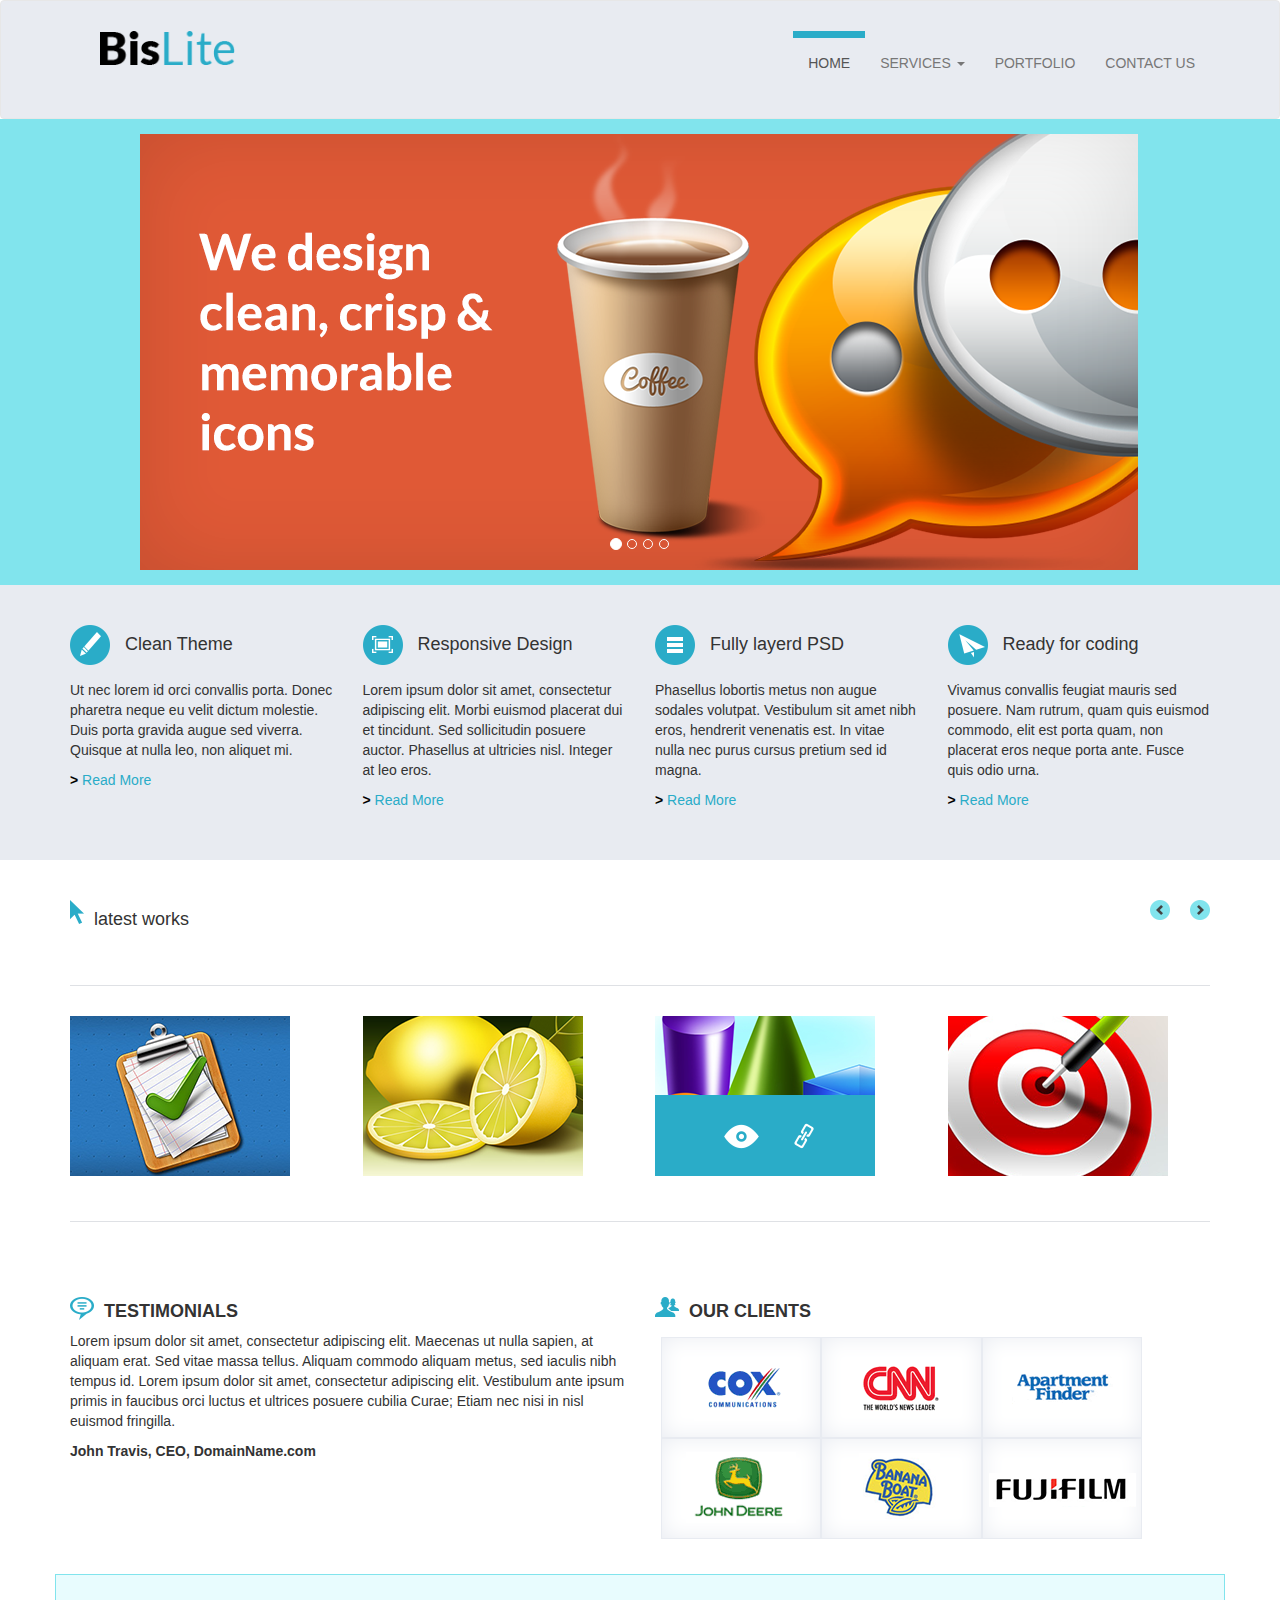
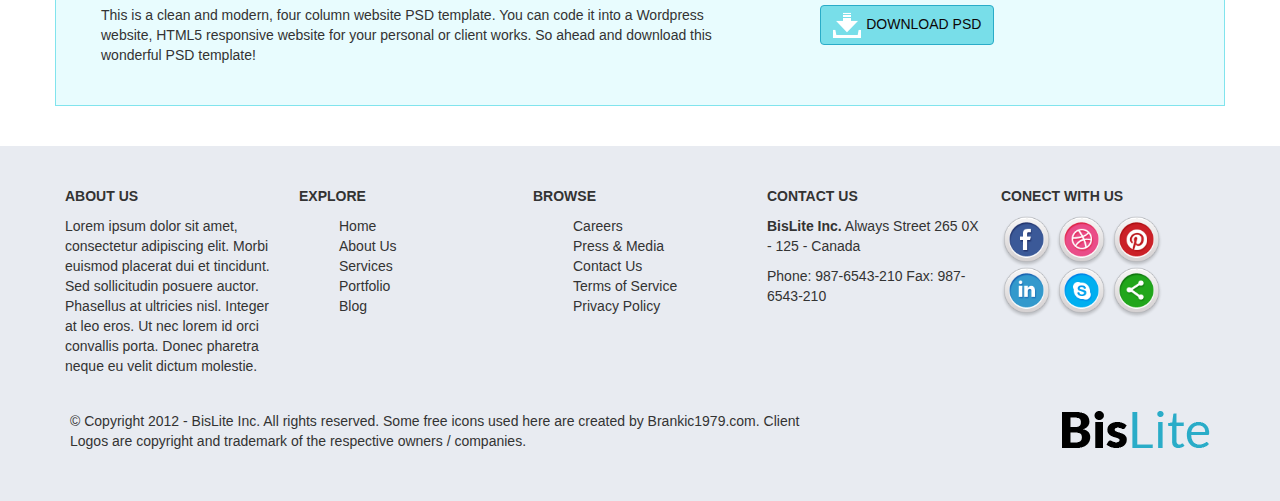
<file: site/index.html>
<!DOCTYPE html>
<html lang="en">

<head>

    <meta charset="utf-8">
    <meta http-equiv="X-UA-Compatible" content="IE=edge">
    <meta name="viewport" content="width=device-width, initial-scale=1">
    <meta name="description" content="">
    <meta name="author" content="">

    <title>Business Web Site</title>

    <!-- Bootstrap Core CSS -->
    <link href="resources/css/bootstrap.min.css" rel="stylesheet">

    <!-- Custom CSS -->
    <link href="resources/css/custom.css?4" rel="stylesheet">
    <link href="resources/font-awesome/css/font-awesome.css" rel="stylesheet">


    <!-- HTML5 Shim and Respond.js IE8 support of HTML5 elements and media queries -->
    <!-- WARNING: Respond.js doesn't work if you view the page via file:// -->
    <!--[if lt IE 9]>
        <script src="https://oss.maxcdn.com/libs/html5shiv/3.7.0/html5shiv.js"></script>
        <script src="https://oss.maxcdn.com/libs/respond.js/1.4.2/respond.min.js"></script>
    <![endif]-->

</head>

<body>

    <!-- Navigation -->
    <nav class="navbar navbar-default navbar-site">
        <div class="container">
            <!-- Brand and toggle get grouped for better mobile display -->
            <div class="navbar-header">
                <img class="logo img-responsive visible-xs" src="img/BizLite-logo.png" alt="Logo Business Web Site">
                <button type="button" class="navbar-toggle collapsed" data-toggle="collapse" data-target="#bs-example-navbar-collapse-1" aria-expanded="false">
                    <span class="sr-only">Toggle navigation</span>
                    <span class="icon-bar"></span>
                    <span class="icon-bar"></span>
                    <span class="icon-bar"></span>
                </button>
            </div>

            <!-- Collect the nav links, forms, and other content for toggling -->
            <div class="collapse navbar-collapse" id="bs-example-navbar-collapse-1">

                <ul class="nav navbar-nav navbar-nav-site">

                    <div class="col-lg-6 col-md-6 col-xs-12">
                        <img class="logo img-responsive hidden-xs" src="img/BizLite-logo.png" alt="Logo Business Web Site">
                    </div>

                </ul>

                <ul class="nav navbar-nav navbar-nav-site navbar-right">
                    <li class="active"><a href="index.html">HOME <span class="sr-only">(current)</span></a></li>
                    <li class="dropdown">
                        <a href="#" class="dropdown-toggle" data-toggle="dropdown" role="button" aria-haspopup="true" aria-expanded="false">SERVICES <span class="caret"></span>
                        </a>
                        <ul class="dropdown-menu">
                            <li><a href="#">Web Design</a></li>
                            <li><a href="#">Wordpress Design</a></li>
                            <li><a href="#">Mobile App Devplopment</a></li>
                            <li role="separator" class="divider"></li>
                            <li><a href="#">Internet Marketing</a></li>
                            <li><a href="#">Social Media Management</a></li>
                        </ul>
                    </li>
                    <li><a href="pages/portfolio.html">PORTFOLIO</a></li>
                    <li><a href="pages/contact.html">CONTACT US</a></li>
                </ul>

            </div><!-- /.navbar-collapse -->
        </div><!-- /.container -->
    </nav>

     <header class="header-site">

        <div class="container">

            <div class="row">

                <div id="myCarousel" class="carousel slide" data-ride="carousel">
                    <!-- Indicators -->
                    <ol class="carousel-indicators">
                        <li data-target="#myCarousel" data-slide-to="0" class="active"></li>
                         <li data-target="#myCarousel" data-slide-to="1"></li>
                        <li data-target="#myCarousel" data-slide-to="2"></li>
                        <li data-target="#myCarousel" data-slide-to="3"></li>
                    </ol>

                    <!-- Wrapper for slides -->
                    <div class="carousel-inner" role="listbox">
                        <div class="item active">
                            <img class="img-banner" src="img/banner-rotativo.png" alt="Banner Rotativo">
                        </div>

                        <div class="item">
                            <img class="img-banner" src="img/banner-rotativo.png" alt="Chania">
                        </div>

                        <div class="item">
                            <img class="img-banner" src="img/banner-rotativo.png" alt="Flower">
                        </div>

                        <div class="item">
                            <img class="img-banner" src="img/banner-rotativo.png" alt="Flower">
                        </div>
                    </div>

                </div>


            </div>

        </div>

    </header>

    <section class="sect-services">

        <div class="container">

            <div class="row">

                <div class="col-lg-3 col-md-3 col-xs-12">

                    <div class="box-01-service-home">
                        <img class="img-services-home" src="img/icon-service-01.png" alt="Imagem Services">
                        <h4 class="title-service-home">Clean Theme</h4>
                    </div>

                    <p>Ut nec lorem id orci convallis porta. Donec pharetra neque eu velit dictum molestie. Duis porta gravida augue sed viverra. Quisque at nulla leo, non aliquet mi.</p>

                    <a href="#">
                        <p class="link-more-home"><strong class="seta-services-home">> </strong>Read More</p>
                    </a>

                </div>

                <div class="col-lg-3 col-md-3 col-xs-12">

                    <div class="box-01-service-home">
                        <img class="img-services-home" src="img/icon-service-02.png" alt="Imagem Services">
                        <h4 class="title-service-home">Responsive Design</h4>
                    </div>

                    <p>Lorem ipsum dolor sit amet, consectetur adipiscing elit. Morbi euismod placerat dui et tincidunt. Sed sollicitudin posuere auctor. Phasellus at ultricies nisl. Integer at leo eros.</p>

                    <a href="#">
                        <p class="link-more-home"><strong class="seta-services-home">> </strong>Read More</p>
                    </a>

                </div>

                <div class="col-lg-3 col-md-3 col-xs-12">

                    <div class="box-01-service-home">
                        <img class="img-services-home" src="img/icon-service-03.png" alt="Imagem Services">
                        <h4 class="title-service-home">Fully layerd PSD</h4>
                    </div>

                    <p>Phasellus lobortis metus non augue sodales volutpat. Vestibulum sit amet nibh eros, hendrerit venenatis est. In vitae nulla nec purus cursus pretium sed id magna. </p>

                    <a href="#">
                        <p class="link-more-home"><strong class="seta-services-home">> </strong>Read More</p>
                    </a>

                </div>

                <div class="col-lg-3 col-md-3 col-xs-12">

                    <div class="box-01-service-home">
                        <img class="img-services-home" src="img/icon-service-04.png" alt="Imagem Services">
                        <h4 class="title-service-home">Ready for coding</h4>
                    </div>

                    <p>Vivamus convallis feugiat mauris sed posuere. Nam rutrum, quam quis euismod commodo, elit est porta quam, non placerat eros neque porta ante. Fusce quis odio urna.</p>

                    <a href="#">
                        <p class="link-more-home"><strong class="seta-services-home">> </strong>Read More</p>
                    </a>

                </div>


            </div>

        </div>

    </section>

    <section class="sect-latest-work">
        <div class="container">

            <div class="row">

                <div class="col-lg-6 col-md-6 col-xs-12">
                    <img class="seta-01-home" src="img/seta.png" alt="Seta latest works">
                    <h4>latest works</h4>
                </div>

                <div class="col-lg-6 col-md-6 col-xs-12">
                    <a href="#">
                        <img class="pull-right" src="img/seta-right.png" alt="Seta latest works">
                    </a>
                    <a href="#">
                        <img class="pull-right seta-left" src="img/seta-left.png" alt="Seta latest works">
                    </a>
                </div>

                <div class="col-lg-12 col-md-12 col-xs-12">
                    <div class="linha-01-site"></div>
                </div>

                <div class="col-lg-3 col-md-3 col-xs-12">
                    <img src="img/img-latest-works-04.png" alt="latest works">
                </div>

                <div class="col-lg-3 col-md-3 col-xs-12">
                    <img src="img/img-latest-works-03.png" alt="latest works">
                </div>

                <div class="col-lg-3 col-md-3 col-xs-12">
                    <img src="img/img-latest-works-02.png" alt="latest works">
                </div>

                <div class="col-lg-3 col-md-3 col-xs-12">
                    <img src="img/img-latest-works-01.png" alt="latest works">
                </div>

                <div class="col-lg-12 col-md-12 col-xs-12">
                    <div class="linha-01-site"></div>
                </div>

                <div class="col-lg-6 col-md-6 col-xs-12 box-2-sect-latest-work">

                    <img class="img-box-2-box-2-sect-latest-work" src="img/comments.png" alt="comments">
                    <h4><strong>TESTIMONIALS</strong></h4>

                    <p>Lorem ipsum dolor sit amet, consectetur adipiscing elit. Maecenas ut nulla sapien, at aliquam erat. Sed vitae massa tellus. Aliquam commodo aliquam metus, sed iaculis nibh tempus id. Lorem ipsum dolor sit amet, consectetur adipiscing elit. Vestibulum ante ipsum primis in faucibus orci luctus et ultrices posuere cubilia Curae; Etiam nec nisi in nisl euismod fringilla.</p>

                    <p><strong>John Travis, CEO, DomainName.com</strong></p>

                </div>

                <div class="col-lg-6 col-md-6 col-xs-12 box-2-sect-latest-work">

                    <img class="img-box-2-box-2-sect-latest-work" src="img/clients.png" alt="clients">
                    <h4><strong>OUR CLIENTS</strong></h4>

                    <img class="img-home-our-clients" src="img/logo1.png" alt="our clients">
                    <img class="img-home-our-clients" src="img/logo2.png" alt="our clients">
                    <img class="img-home-our-clients" src="img/logo3.png" alt="our clients">
                    <img class="img-home-our-clients" src="img/logo4.png" alt="our clients">
                    <img class="img-home-our-clients" src="img/logo5.png" alt="our clients">
                    <img class="img-home-our-clients" src="img/logo6.png" alt="our clients">


                </div>

                <div class="col-lg-12 col-md-12 col-xs-12 box-3-sect-latest-work">

                    <div class="col-lg-7 col-md-7 col-xs-12">

                        <p>This is a clean and modern, four column website PSD template. You can code it into a Wordpress website, HTML5 responsive website for your personal or client works. So ahead and download this wonderful PSD template! </p>


                    </div>

                    <div class="col-lg-3 col-md-3 col-xs-12">
                        <button class="btn btn-default btn-sect-latest-work pull-right"><img src="img/download.png" alt="download button"> DOWNLOAD PSD</button>
                    </div>

                </div>

            </div>

        </div>
    </section>

    <footer class="footer-site">

        <div class="container">

            <div class="row">

                <div class="col-lg-15 col-md-15 col-xs-12">

                    <p><strong>ABOUT US</strong></p>

                    <p>Lorem ipsum dolor sit amet, consectetur adipiscing elit. Morbi euismod placerat dui et tincidunt. Sed sollicitudin posuere auctor. Phasellus at ultricies nisl. Integer at leo eros. Ut nec lorem id orci convallis porta. Donec pharetra neque eu velit dictum molestie. </p>

                </div>

                <div class="col-lg-15 col-md-15 col-xs-12">

                    <p><strong>EXPLORE</strong></p>

                    <ul class="footer-list-menu">
                        <li>
                            <a class="link-menu-footer" href="#">
                                Home
                            </a>
                        </li>
                        <li>
                            <a class="link-menu-footer" href="#">
                                About Us
                            </a>
                        </li>
                        <li>
                            <a class="link-menu-footer" href="#">
                                Services
                            </a>
                        </li>
                        <li>
                            <a class="link-menu-footer" href="#">
                                Portfolio
                            </a>
                        </li>
                        <li>
                            <a class="link-menu-footer" href="#">
                                Blog
                            </a>
                        </li>
                    </ul>



                </div>

                <div class="col-lg-15 col-md-15 col-xs-12">

                    <p><strong>BROWSE</strong></p>

                    <ul class="footer-list-menu">
                        <li>
                            <a class="link-menu-footer" href="#">
                                Careers
                            </a>
                        </li>
                        <li>
                            <a class="link-menu-footer" href="#">
                                Press & Media
                            </a>
                        </li>
                        <li>
                            <a class="link-menu-footer" href="#">
                                Contact Us
                            </a>
                        </li>
                        <li>
                            <a class="link-menu-footer" href="#">
                                Terms of Service
                            </a>
                        </li>
                        <li>
                            <a class="link-menu-footer" href="#">
                                Privacy Policy
                            </a>
                        </li>
                    </ul>



                </div>

                <div class="col-lg-15 col-md-15 col-xs-12">

                    <p><strong>CONTACT US</strong></p>

                    <p><strong>BisLite Inc.</strong>
                    Always Street 265
                    0X - 125 - Canada</p>

                    <p>Phone: 987-6543-210
                    Fax: 987-6543-210</p>


                </div>

                <div class="col-lg-15 col-md-15 col-xs-12">

                    <p><strong>CONECT WITH US</strong></p>

                    <a href="#">
                        <img class="img-footer-connect" src="img/facebook.png" alt="CONECT WITH US">
                    </a>
                    <a href="#">
                        <img class="img-footer-connect" src="img/dribbble.png" alt="CONECT WITH US">
                    </a>
                    <a href="#">
                        <img class="img-footer-connect" src="img/pinterest.png" alt="CONECT WITH US">
                    </a>
                    <a href="#">
                        <img class="img-footer-connect" src="img/linkedin.png" alt="CONECT WITH US">
                    </a>
                    <a href="#">
                        <img class="img-footer-connect" src="img/skype.png" alt="CONECT WITH US">
                    </a>
                    <a href="#">
                        <img class="img-footer-connect" src="img/share.png" alt="CONECT WITH US">
                    </a>

                </div>

            </div>

        </div>

        <div class="container box-copy-footer">

            <div class="row">

                <div class="col-lg-8 col-md-8 col-xs-12">
                    <p>© Copyright 2012 - BisLite Inc. All rights reserved. Some free icons used here are created by Brankic1979.com. Client Logos are copyright and trademark of the respective owners / companies. </p>
                </div>

                <div class="col-lg-4 col-md-4 col-xs-12">
                    <img class="pull-right" src="img/BizLite-logo.png" alt="Logo">
                </div>

            </div>

        </div>

    </footer>

    <!-- jQuery -->
    <script src="resources/js/jquery.js"></script>

    <!-- Bootstrap Core JavaScript -->
    <script src="resources/js/bootstrap.min.js"></script>

</body>
</html>
</file>
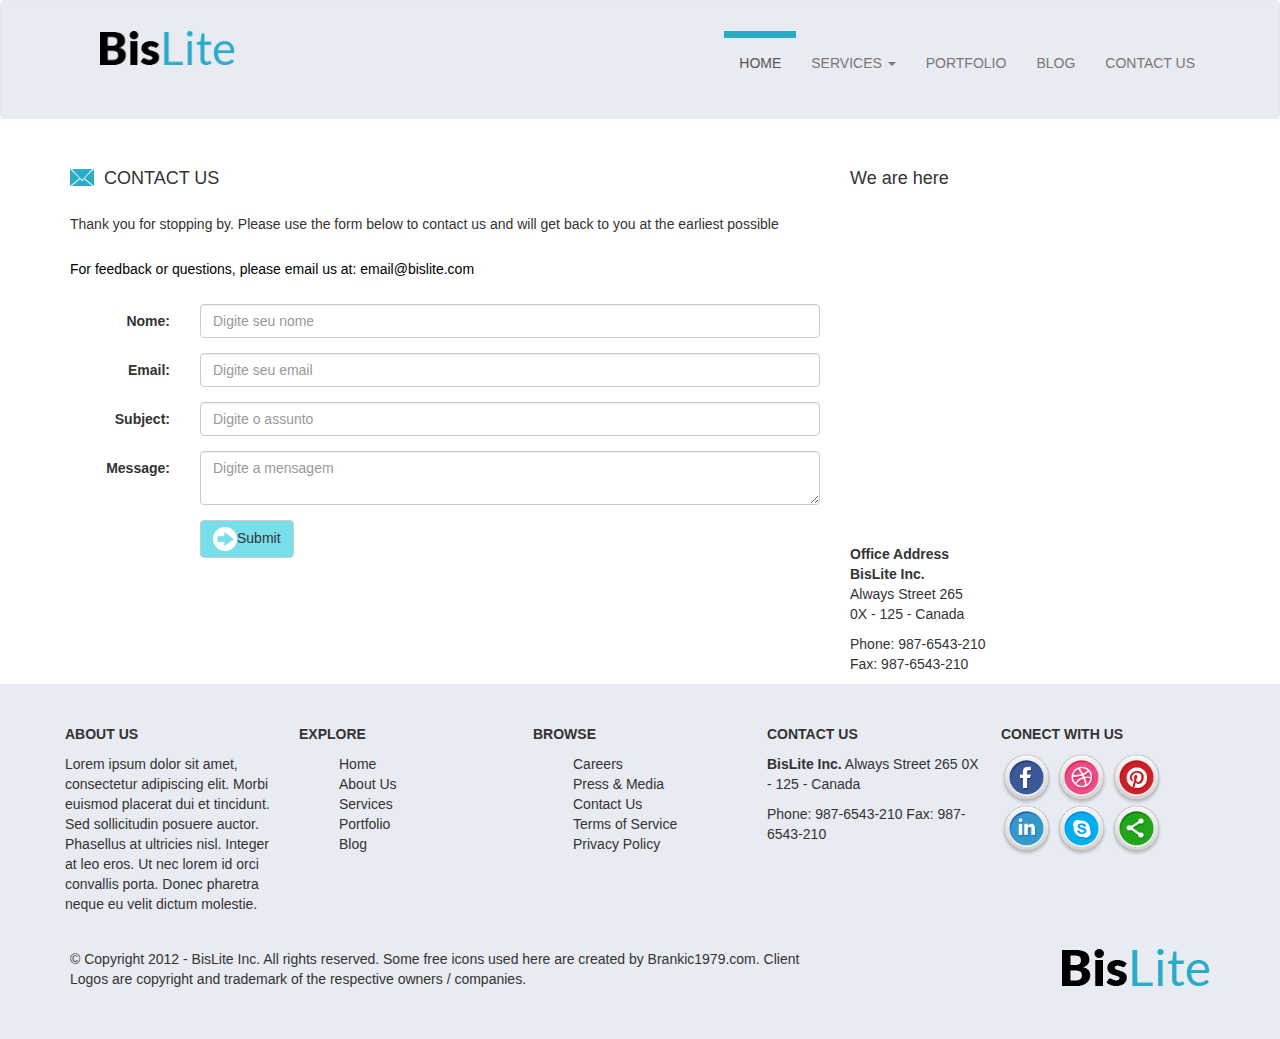
<file: site/pages/contact.html>
<!DOCTYPE html>
<html lang="en">

<head>

    <meta charset="utf-8">
    <meta http-equiv="X-UA-Compatible" content="IE=edge">
    <meta name="viewport" content="width=device-width, initial-scale=1">
    <meta name="description" content="">
    <meta name="author" content="">

    <title>Business Web Site - Contact</title>

    <!-- Bootstrap Core CSS -->
    <link href="../resources/css/bootstrap.min.css" rel="stylesheet">

    <!-- Custom CSS -->
    <link href="../resources/css/custom.css?4" rel="stylesheet">
    <link href="../resources/font-awesome/css/font-awesome.css" rel="stylesheet">


    <!-- HTML5 Shim and Respond.js IE8 support of HTML5 elements and media queries -->
    <!-- WARNING: Respond.js doesn't work if you view the page via file:// -->
    <!--[if lt IE 9]>
        <script src="https://oss.maxcdn.com/libs/html5shiv/3.7.0/html5shiv.js"></script>
        <script src="https://oss.maxcdn.com/libs/respond.js/1.4.2/respond.min.js"></script>
    <![endif]-->

</head>

<body>

    <!-- Navigation -->
    <nav class="navbar navbar-default navbar-site">
        <div class="container">
            <!-- Brand and toggle get grouped for better mobile display -->
            <div class="navbar-header">
                <img class="logo img-responsive visible-xs" src="../img/BizLite-logo.png" alt="Logo Business Web Site">
                <button type="button" class="navbar-toggle collapsed" data-toggle="collapse" data-target="#bs-example-navbar-collapse-1" aria-expanded="false">
                    <span class="sr-only">Toggle navigation</span>
                    <span class="icon-bar"></span>
                    <span class="icon-bar"></span>
                    <span class="icon-bar"></span>
                </button>
            </div>

            <!-- Collect the nav links, forms, and other content for toggling -->
            <div class="collapse navbar-collapse" id="bs-example-navbar-collapse-1">

                <ul class="nav navbar-nav navbar-nav-site">

                    <div class="col-lg-6 col-md-6 col-xs-12">
                        <img class="logo img-responsive hidden-xs" src="../img/BizLite-logo.png" alt="Logo Business Web Site">
                    </div>

                </ul>

                <ul class="nav navbar-nav navbar-nav-site navbar-right">
                    <li class="active"><a href="../index.html">HOME <span class="sr-only">(current)</span></a></li>
                    <li class="dropdown">
                        <a href="#" class="dropdown-toggle" data-toggle="dropdown" role="button" aria-haspopup="true" aria-expanded="false">SERVICES <span class="caret"></span>
                        </a>
                        <ul class="dropdown-menu">
                            <li><a href="#">Web Design</a></li>
                            <li><a href="#">Wordpress Design</a></li>
                            <li><a href="#">Mobile App Devplopment</a></li>
                            <li role="separator" class="divider"></li>
                            <li><a href="#">Internet Marketing</a></li>
                            <li><a href="#">Social Media Management</a></li>
                        </ul>
                    </li>
                    <li><a href="portfolio.html">PORTFOLIO</a></li>
                    <li><a href="#">BLOG</a></li>
                    <li><a href="contact.html">CONTACT US</a></li>
                </ul>

            </div><!-- /.navbar-collapse -->
        </div><!-- /.container -->
    </nav>

    <section class="sect-contact">

        <div class="container">

            <div class="row">

                <div class="col-lg-8 col-md-8 col-xs-12">

                    <img class="email-contact" src="../img/email.png" alt="">
                    <h4 class="conteudo-contact">CONTACT US</h4>
                    <p class="conteudo-contact">Thank you for stopping by. Please use the form below to contact us and will get back to you at the earliest possible</p>
                    <p class="txt-email-contact conteudo-contact">For feedback or questions, please email us at: email@bislite.com</p>

                    <form class="form-horizontal">
                        <div class="form-group">
                            <label class="control-label col-sm-2">Nome:</label>
                            <div class="col-sm-10">
                                <input type="text" class="form-control" placeholder="Digite seu nome">
                            </div>
                        </div>
                        <div class="form-group">
                            <label class="control-label col-sm-2" for="email">Email:</label>
                            <div class="col-sm-10">
                                <input type="email" class="form-control" placeholder="Digite seu email">
                            </div>
                        </div>
                        <div class="form-group">
                            <label class="control-label col-sm-2">Subject:</label>
                            <div class="col-sm-10">
                                <input type="text" class="form-control" placeholder="Digite o assunto">
                            </div>
                        </div>
                        <div class="form-group">
                            <label class="control-label col-sm-2">Message:</label>
                            <div class="col-sm-10">
                                <textarea type="text" class="form-control" placeholder="Digite a mensagem"></textarea>
                            </div>
                        </div>
                        <div class="form-group">
                            <div class="col-sm-offset-2 col-sm-10">
                                <button type="submit" class="btn btn-default btn-contact"><img src="../img/submit.png" alt="Submit button">Submit</button>
                            </div>
                        </div>
                    </form>

                </div>

                <div class="col-lg-4 col-md-4 col-xs-12">
                    <h4 class="conteudo-contact">We are here</h4>
                    <iframe class="conteudo-contact" src="https://www.google.com/maps/embed?pb=!1m18!1m12!1m3!1d233794.2957998659!2d-46.56293856501321!3d-23.71041299818022!2m3!1f0!2f0!3f0!3m2!1i1024!2i768!4f13.1!3m3!1m2!1s0x94ce4278871d7eef%3A0x9eaaca862adb4ede!2sSanto+Andr%C3%A9%2C+SP!5e0!3m2!1spt-BR!2sbr!4v1482910442197" width="300" height="300" frameborder="0" style="border:0" allowfullscreen></iframe>

                    <p>
                        <strong>Office Address</strong><br />
                        <strong>BisLite Inc.</strong><br />
                        Always Street 265<br />
                        0X - 125 - Canada<br />
                    </p>

                    <p>
                        Phone: 987-6543-210<br />
                        Fax: 987-6543-210<br />
                    </p>
                </div>

            </div>

        </div>

    </section>



    <footer class="footer-site">

        <div class="container">

            <div class="row">

                <div class="col-lg-15 col-md-15 col-xs-12">

                    <p><strong>ABOUT US</strong></p>

                    <p>Lorem ipsum dolor sit amet, consectetur adipiscing elit. Morbi euismod placerat dui et tincidunt. Sed sollicitudin posuere auctor. Phasellus at ultricies nisl. Integer at leo eros. Ut nec lorem id orci convallis porta. Donec pharetra neque eu velit dictum molestie. </p>

                </div>

                <div class="col-lg-15 col-md-15 col-xs-12">

                    <p><strong>EXPLORE</strong></p>

                    <ul class="footer-list-menu">
                        <li>
                            <a class="link-menu-footer" href="#">
                                Home
                            </a>
                        </li>
                        <li>
                            <a class="link-menu-footer" href="#">
                                About Us
                            </a>
                        </li>
                        <li>
                            <a class="link-menu-footer" href="#">
                                Services
                            </a>
                        </li>
                        <li>
                            <a class="link-menu-footer" href="#">
                                Portfolio
                            </a>
                        </li>
                        <li>
                            <a class="link-menu-footer" href="#">
                                Blog
                            </a>
                        </li>
                    </ul>



                </div>

                <div class="col-lg-15 col-md-15 col-xs-12">

                    <p><strong>BROWSE</strong></p>

                    <ul class="footer-list-menu">
                        <li>
                            <a class="link-menu-footer" href="#">
                                Careers
                            </a>
                        </li>
                        <li>
                            <a class="link-menu-footer" href="#">
                                Press & Media
                            </a>
                        </li>
                        <li>
                            <a class="link-menu-footer" href="#">
                                Contact Us
                            </a>
                        </li>
                        <li>
                            <a class="link-menu-footer" href="#">
                                Terms of Service
                            </a>
                        </li>
                        <li>
                            <a class="link-menu-footer" href="#">
                                Privacy Policy
                            </a>
                        </li>
                    </ul>



                </div>

                <div class="col-lg-15 col-md-15 col-xs-12">

                    <p><strong>CONTACT US</strong></p>

                    <p><strong>BisLite Inc.</strong>
                    Always Street 265
                    0X - 125 - Canada</p>

                    <p>Phone: 987-6543-210
                    Fax: 987-6543-210</p>


                </div>

                <div class="col-lg-15 col-md-15 col-xs-12">

                    <p><strong>CONECT WITH US</strong></p>

                    <a href="#">
                        <img class="img-footer-connect" src="../img/facebook.png" alt="CONECT WITH US">
                    </a>
                    <a href="#">
                        <img class="img-footer-connect" src="../img/dribbble.png" alt="CONECT WITH US">
                    </a>
                    <a href="#">
                        <img class="img-footer-connect" src="../img/pinterest.png" alt="CONECT WITH US">
                    </a>
                    <a href="#">
                        <img class="img-footer-connect" src="../img/linkedin.png" alt="CONECT WITH US">
                    </a>
                    <a href="#">
                        <img class="img-footer-connect" src="../img/skype.png" alt="CONECT WITH US">
                    </a>
                    <a href="#">
                        <img class="img-footer-connect" src="../img/share.png" alt="CONECT WITH US">
                    </a>

                </div>

            </div>

        </div>

        <div class="container box-copy-footer">

            <div class="row">

                <div class="col-lg-8 col-md-8 col-xs-12">
                    <p>© Copyright 2012 - BisLite Inc. All rights reserved. Some free icons used here are created by Brankic1979.com. Client Logos are copyright and trademark of the respective owners / companies. </p>
                </div>

                <div class="col-lg-4 col-md-4 col-xs-12">
                    <img class="pull-right" src="../img/BizLite-logo.png" alt="Logo">
                </div>

            </div>

        </div>

    </footer>

    <!-- jQuery -->
    <script src="../resources/js/jquery.js"></script>

    <!-- Bootstrap Core JavaScript -->
    <script src="../resources/js/bootstrap.min.js"></script>

</body>
</html>
</file>
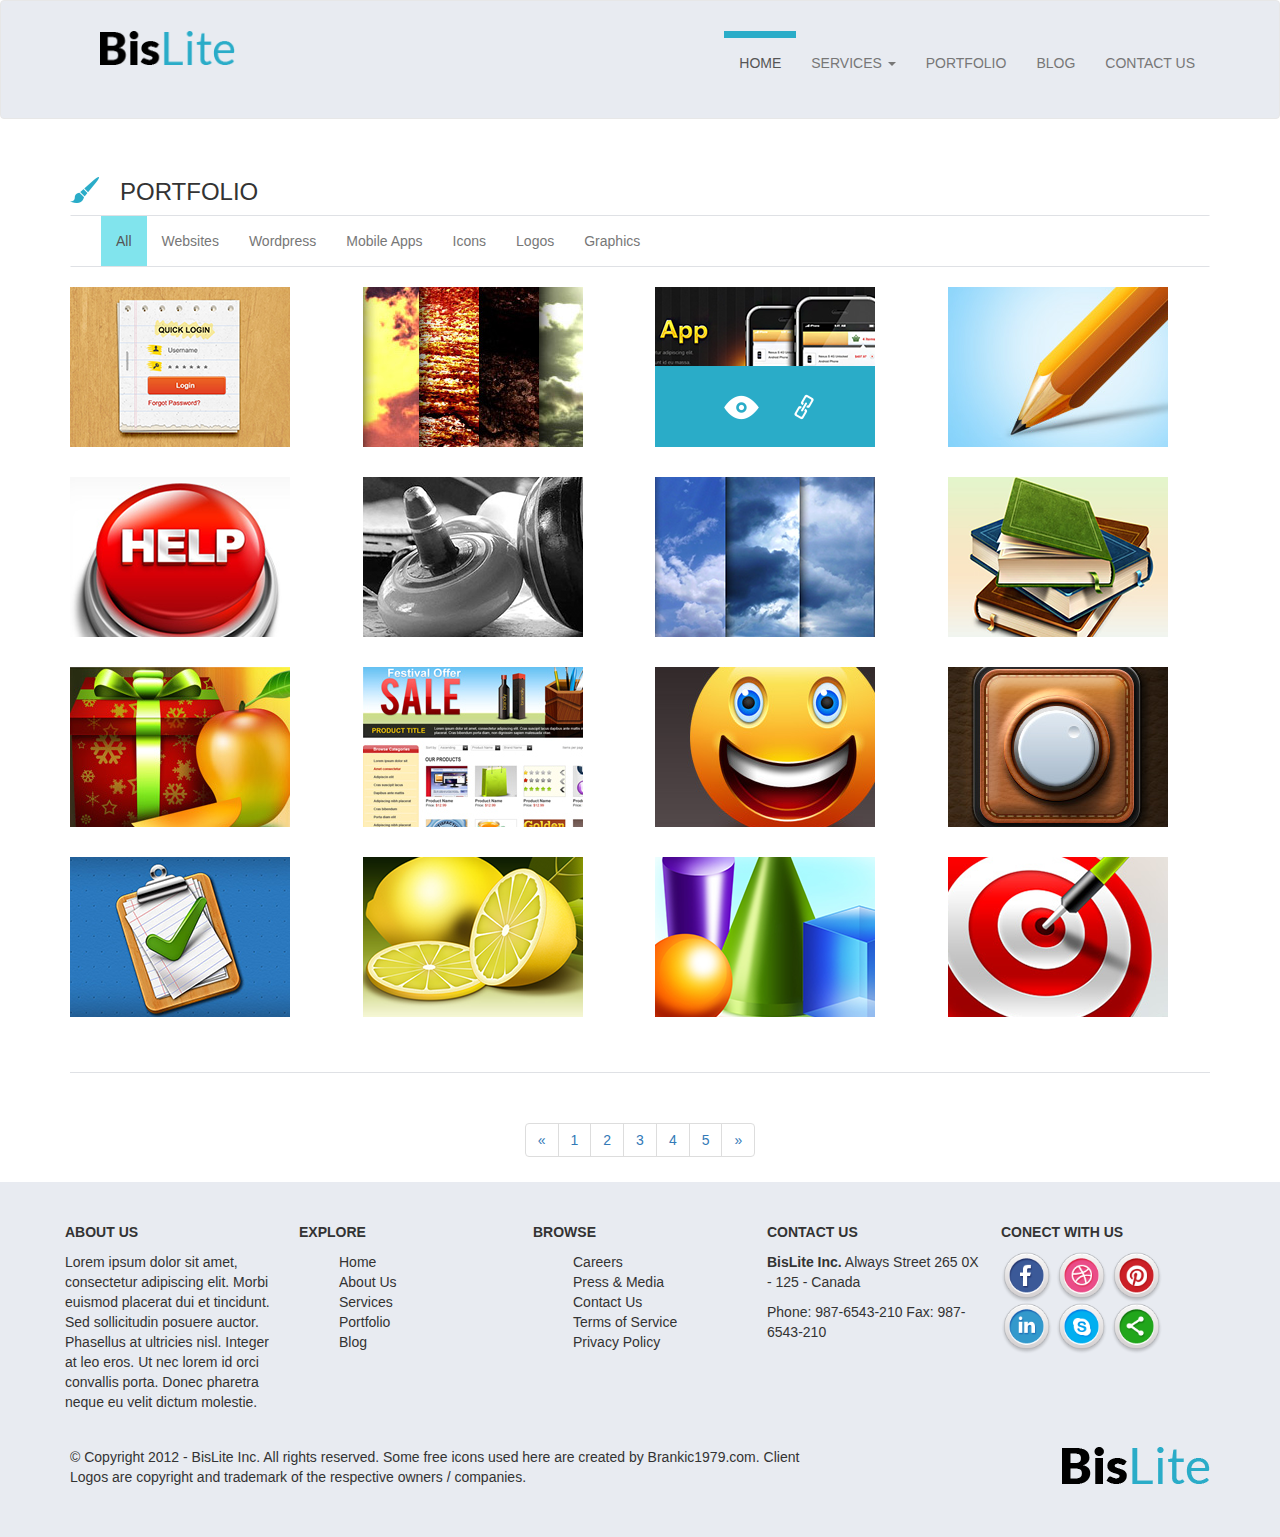
<file: site/pages/portfolio.html>
<!DOCTYPE html>
<html lang="en">

<head>

    <meta charset="utf-8">
    <meta http-equiv="X-UA-Compatible" content="IE=edge">
    <meta name="viewport" content="width=device-width, initial-scale=1">
    <meta name="description" content="">
    <meta name="author" content="">

    <title>Business Web Site - Portfolio</title>

    <!-- Bootstrap Core CSS -->
    <link href="../resources/css/bootstrap.min.css" rel="stylesheet">

    <!-- Custom CSS -->
    <link href="../resources/css/custom.css?4" rel="stylesheet">
    <link href="../resources/font-awesome/css/font-awesome.css" rel="stylesheet">


    <!-- HTML5 Shim and Respond.js IE8 support of HTML5 elements and media queries -->
    <!-- WARNING: Respond.js doesn't work if you view the page via file:// -->
    <!--[if lt IE 9]>
        <script src="https://oss.maxcdn.com/libs/html5shiv/3.7.0/html5shiv.js"></script>
        <script src="https://oss.maxcdn.com/libs/respond.js/1.4.2/respond.min.js"></script>
    <![endif]-->

</head>

<body>

    <!-- Navigation -->
    <nav class="navbar navbar-default navbar-site">
        <div class="container">
            <!-- Brand and toggle get grouped for better mobile display -->
            <div class="navbar-header">
                <img class="logo img-responsive visible-xs" src="../img/BizLite-logo.png" alt="Logo Business Web Site">
                <button type="button" class="navbar-toggle collapsed" data-toggle="collapse" data-target="#bs-example-navbar-collapse-1" aria-expanded="false">
                    <span class="sr-only">Toggle navigation</span>
                    <span class="icon-bar"></span>
                    <span class="icon-bar"></span>
                    <span class="icon-bar"></span>
                </button>
            </div>

            <!-- Collect the nav links, forms, and other content for toggling -->
            <div class="collapse navbar-collapse" id="bs-example-navbar-collapse-1">

                <ul class="nav navbar-nav navbar-nav-site">

                    <div class="col-lg-6 col-md-6 col-xs-12">
                        <img class="logo img-responsive hidden-xs" src="../img/BizLite-logo.png" alt="Logo Business Web Site">
                    </div>

                </ul>

                <ul class="nav navbar-nav navbar-nav-site navbar-right">
                    <li class="active"><a href="../index.html">HOME <span class="sr-only">(current)</span></a></li>
                    <li class="dropdown">
                        <a href="#" class="dropdown-toggle" data-toggle="dropdown" role="button" aria-haspopup="true" aria-expanded="false">SERVICES <span class="caret"></span>
                        </a>
                        <ul class="dropdown-menu">
                            <li><a href="#">Web Design</a></li>
                            <li><a href="#">Wordpress Design</a></li>
                            <li><a href="#">Mobile App Devplopment</a></li>
                            <li role="separator" class="divider"></li>
                            <li><a href="#">Internet Marketing</a></li>
                            <li><a href="#">Social Media Management</a></li>
                        </ul>
                    </li>
                    <li><a href="portfolio.html">PORTFOLIO</a></li>
                    <li><a href="#">BLOG</a></li>
                    <li><a href="contact.html">CONTACT US</a></li>
                </ul>

            </div><!-- /.navbar-collapse -->
        </div><!-- /.container -->
    </nav>

    <section>

        <div class="container">

            <div class="row">

                <div class="col-lg-12 col-md-12 col-xs-12 box-sect-01-portfolio">

                    <img class="img-paint-brush" src="../img/paint-brush.png" alt="paint brush">
                    <h3>PORTFOLIO</h3>

                    <!-- Navigation -->
                    <nav class="navbar navbar-default navbar-portfolio">
                        <div class="container">
                            <!-- Brand and toggle get grouped for better mobile display -->
                            <div class="navbar-header">
                                <button type="button" class="navbar-toggle collapsed" data-toggle="collapse" data-target="#bs-example-navbar-collapse-1" aria-expanded="false">
                                    <span class="sr-only">Toggle navigation</span>
                                    <span class="icon-bar"></span>
                                    <span class="icon-bar"></span>
                                    <span class="icon-bar"></span>
                                </button>
                            </div>

                            <!-- Collect the nav links, forms, and other content for toggling -->
                            <div class="collapse navbar-collapse" id="bs-example-navbar-collapse-1">

                                <ul class="nav navbar-nav navbar-nav-portfolio">
                                    <li class="active"><a href="#">All <span class="sr-only">(current)</span></a></li>
                                    <li><a href="#">Websites</a></li>
                                    <li><a href="#">Wordpress</a></li>
                                    <li><a href="#">Mobile Apps</a></li>
                                    <li><a href="#">Icons</a></li>
                                    <li><a href="#">Logos</a></li>
                                    <li><a href="#">Graphics</a></li>
                                </ul>

                            </div><!-- /.navbar-collapse -->
                        </div><!-- /.container -->
                    </nav>


                </div>

            </div>

        </div>

    </section>

    <section>

        <div class="container">

            <div class="row">

                <div class="col-lg-3 col-md-3 col-xs-12">
                    <img class="img-portfolio" src="../img/img-portfolio-02.png" alt="Portfolio">
                </div>
                <div class="col-lg-3 col-md-3 col-xs-12">
                    <img class="img-portfolio" src="../img/img-portfolio-01.png" alt="Portfolio">
                </div>
                <div class="col-lg-3 col-md-3 col-xs-12">
                    <img class="img-portfolio" src="../img/link.png" alt="Portfolio">
                </div>
                <div class="col-lg-3 col-md-3 col-xs-12">
                    <img class="img-portfolio" src="../img/img-lapis.png" alt="Portfolio">
                </div>

                <div class="col-lg-3 col-md-3 col-xs-12">
                    <img class="img-portfolio" src="../img/img-portfolio-14.png" alt="Portfolio">
                </div>
                <div class="col-lg-3 col-md-3 col-xs-12">
                    <img class="img-portfolio" src="../img/img-portfolio-05.png" alt="Portfolio">
                </div>
                <div class="col-lg-3 col-md-3 col-xs-12">
                    <img class="img-portfolio" src="../img/img-portfolio-04.png" alt="Portfolio">
                </div>
                <div class="col-lg-3 col-md-3 col-xs-12">
                    <img class="img-portfolio" src="../img/img-portfolio-03.png" alt="Portfolio">
                </div>

                <div class="col-lg-3 col-md-3 col-xs-12">
                    <img class="img-portfolio" src="../img/img-portfolio-08.png" alt="Portfolio">
                </div>
                <div class="col-lg-3 col-md-3 col-xs-12">
                    <img class="img-portfolio" src="../img/img-portfolio-13.png" alt="Portfolio">
                </div>
                <div class="col-lg-3 col-md-3 col-xs-12">
                    <img class="img-portfolio" src="../img/img-portfolio-07.png" alt="Portfolio">
                </div>
                <div class="col-lg-3 col-md-3 col-xs-12">
                    <img class="img-portfolio" src="../img/img-portfolio-06.png" alt="Portfolio">
                </div>

                <div class="col-lg-3 col-md-3 col-xs-12">
                    <img class="img-portfolio" src="../img/img-latest-works-04.png" alt="Portfolio">
                </div>
                <div class="col-lg-3 col-md-3 col-xs-12">
                    <img class="img-portfolio" src="../img/img-portfolio-10.png" alt="Portfolio">
                </div>
                <div class="col-lg-3 col-md-3 col-xs-12">
                    <img class="img-portfolio" src="../img/img-portfolio-12.png" alt="Portfolio">
                </div>
                <div class="col-lg-3 col-md-3 col-xs-12">
                    <img class="img-portfolio" src="../img/img-portfolio-09.png" alt="Portfolio">
                </div>

                <div class="col-lg-12 col-md-12 col-xs-12">
                    <div class="linha-01-site"></div>
                </div>

                <div class="col-lg-12 col-md-12 col-xs-12 navigation-portfolio">
                    <nav aria-label="Page navigation">
                        <ul class="pagination">
                            <li class="page-item">
                                <a class="page-link" href="#" aria-label="Previous">
                                    <span aria-hidden="true">&laquo;</span>
                                    <span class="sr-only">Previous</span>
                                </a>
                            </li>
                            <li class="page-item"><a class="page-link" href="#">1</a></li>
                            <li class="page-item"><a class="page-link" href="#">2</a></li>
                            <li class="page-item"><a class="page-link" href="#">3</a></li>
                            <li class="page-item"><a class="page-link" href="#">4</a></li>
                            <li class="page-item"><a class="page-link" href="#">5</a></li>
                            <li class="page-item">
                                <a class="page-link" href="#" aria-label="Next">
                                    <span aria-hidden="true">&raquo;</span>
                                    <span class="sr-only">Next</span>
                                </a>
                            </li>
                        </ul>
                    </nav>
                </div>


            </div>

        </div>

    </section>



    <footer class="footer-site">

        <div class="container">

            <div class="row">

                <div class="col-lg-15 col-md-15 col-xs-12">

                    <p><strong>ABOUT US</strong></p>

                    <p>Lorem ipsum dolor sit amet, consectetur adipiscing elit. Morbi euismod placerat dui et tincidunt. Sed sollicitudin posuere auctor. Phasellus at ultricies nisl. Integer at leo eros. Ut nec lorem id orci convallis porta. Donec pharetra neque eu velit dictum molestie. </p>

                </div>

                <div class="col-lg-15 col-md-15 col-xs-12">

                    <p><strong>EXPLORE</strong></p>

                    <ul class="footer-list-menu">
                        <li>
                            <a class="link-menu-footer" href="#">
                                Home
                            </a>
                        </li>
                        <li>
                            <a class="link-menu-footer" href="#">
                                About Us
                            </a>
                        </li>
                        <li>
                            <a class="link-menu-footer" href="#">
                                Services
                            </a>
                        </li>
                        <li>
                            <a class="link-menu-footer" href="#">
                                Portfolio
                            </a>
                        </li>
                        <li>
                            <a class="link-menu-footer" href="#">
                                Blog
                            </a>
                        </li>
                    </ul>



                </div>

                <div class="col-lg-15 col-md-15 col-xs-12">

                    <p><strong>BROWSE</strong></p>

                    <ul class="footer-list-menu">
                        <li>
                            <a class="link-menu-footer" href="#">
                                Careers
                            </a>
                        </li>
                        <li>
                            <a class="link-menu-footer" href="#">
                                Press & Media
                            </a>
                        </li>
                        <li>
                            <a class="link-menu-footer" href="#">
                                Contact Us
                            </a>
                        </li>
                        <li>
                            <a class="link-menu-footer" href="#">
                                Terms of Service
                            </a>
                        </li>
                        <li>
                            <a class="link-menu-footer" href="#">
                                Privacy Policy
                            </a>
                        </li>
                    </ul>



                </div>

                <div class="col-lg-15 col-md-15 col-xs-12">

                    <p><strong>CONTACT US</strong></p>

                    <p><strong>BisLite Inc.</strong>
                    Always Street 265
                    0X - 125 - Canada</p>

                    <p>Phone: 987-6543-210
                    Fax: 987-6543-210</p>


                </div>

                <div class="col-lg-15 col-md-15 col-xs-12">

                    <p><strong>CONECT WITH US</strong></p>

                    <a href="#">
                        <img class="img-footer-connect" src="../img/facebook.png" alt="CONECT WITH US">
                    </a>
                    <a href="#">
                        <img class="img-footer-connect" src="../img/dribbble.png" alt="CONECT WITH US">
                    </a>
                    <a href="#">
                        <img class="img-footer-connect" src="../img/pinterest.png" alt="CONECT WITH US">
                    </a>
                    <a href="#">
                        <img class="img-footer-connect" src="../img/linkedin.png" alt="CONECT WITH US">
                    </a>
                    <a href="#">
                        <img class="img-footer-connect" src="../img/skype.png" alt="CONECT WITH US">
                    </a>
                    <a href="#">
                        <img class="img-footer-connect" src="../img/share.png" alt="CONECT WITH US">
                    </a>

                </div>

            </div>

        </div>

        <div class="container box-copy-footer">

            <div class="row">

                <div class="col-lg-8 col-md-8 col-xs-12">
                    <p>© Copyright 2012 - BisLite Inc. All rights reserved. Some free icons used here are created by Brankic1979.com. Client Logos are copyright and trademark of the respective owners / companies. </p>
                </div>

                <div class="col-lg-4 col-md-4 col-xs-12">
                    <img class="pull-right" src="../img/BizLite-logo.png" alt="Logo">
                </div>

            </div>

        </div>

    </footer>

    <!-- jQuery -->
    <script src="../resources/js/jquery.js"></script>

    <!-- Bootstrap Core JavaScript -->
    <script src="../resources/js/bootstrap.min.js"></script>

</body>
</html>
</file>
<file: site/resources/css/custom.css>
/* Navigation */

.navbar-site {
    padding: 30px 0 30px 0;
    background-color: #e8ebf1;
}

.navbar-site .navbar-nav-site>.active>a, .navbar-site .navbar-nav-site>.active>a:focus, .navbar-site .navbar-nav-site>.active>a:hover {
    color: #555;
    background-color: transparent;
    border-top: 7px solid #2aacc8;
}

.navbar-site .navbar-nav-site>li>a:focus, .navbar-site .navbar-nav-site>li>a:hover {
    color: #555;
    background-color: transparent;
    border-top: 7px solid #2aacc8;
}

.navbar-site .navbar-nav-site>li>a {
    color: #777;
    border-top: 7px solid transparent;
}

.navbar {
    margin-bottom: 0;
}

.navbar-portfolio {
    border-top-color: #dfe1e5;
    border-bottom-color: #dfe1e5;
    border-right-color: transparent;
    border-left-color: transparent;
    background-color: transparent;
    border-radius: 0;
}

.navbar-portfolio .navbar-nav-portfolio>.active>a, .navbar-portfolio .navbar-nav-portfolio>.active>a:focus, .navbar-portfolio .navbar-nav-portfolio>.active>a:hover {
    color: #555;
    background-color: #81e4ed;
}

.logo {
    width: 300px;
}

.header-site {
    background-color: #81e4ed;
}

.sect-services {
    background-color: #e8ebf1;
    padding-bottom: 40px;
}

.img-services-home {
    float: left;
    padding: 0 15px 0 0;
}

.box-01-service-home {
    padding: 40px 0 15px 0;
}

.link-more-home {
    color: #2aacc8;
}

.seta-services-home {
    font-weight: bold;
    color: #000;
}

.seta-left {
    margin-right: 20px;
}

.seta-01-home {
    float: left;
    padding: 0 10px 0 0;
}

.sect-latest-work {
    margin-top: 40px;
}

.linha-01-site {
    height: 1px;
    margin: 45px 0 30px 0;
    background-color: #dfe1e5;
}
.box-2-sect-latest-work {
    margin-top: 40px;
}

.img-box-2-box-2-sect-latest-work {
    float: left;
    padding: 5px 10px 0 0px;
}

.img-home-our-clients {
    margin: 0 -15px -10px 0;
}

.box-3-sect-latest-work {
    background-color: #e8fcfe;
    border: 1px solid #81e4ed;
    padding: 30px;
    margin: 40px 0 40px 0;
}

.btn-sect-latest-work {
    color: #0d0707;
    background-color: #78dee9;
    border-color: #2aacc8;
}

.footer-site {
    background-color: #e8ebf1;
    padding: 40px 0 40px 0;
}

.box-copy-footer {
    margin-top: 25px;
}

.img-footer-connect {
    width: 51px;
}

.footer-list-menu {
    list-style: none;
}

.link-menu-footer {
    color: #333;
}

/* Desktop */

@media (min-width: 1200px) {
    .img-banner {
        margin: 0 0 0 85px;
        padding: 15px 0 15px 0;
    }
}

/* Col 5 */
.col-xs-15,
.col-sm-15,
.col-md-15,
.col-lg-15 {
    position: relative;
    min-height: 1px;
    padding-right: 10px;
    padding-left: 10px;
}

/*Medias queries */

.col-xs-15 {
    width: 20%;
    float: left;
}
@media (min-width: 768px) {
.col-sm-15 {
        width: 20%;
        float: left;
    }
}
@media (min-width: 992px) {
    .col-md-15 {
        width: 20%;
        float: left;
    }
}
@media (min-width: 1200px) {
    .col-lg-15 {
        width: 20%;
        float: left;
    }
}

/* Pages */

/* Portfolio */

.img-paint-brush {
    float: left;
    padding: 18px 20px 0 0;
}

.box-sect-01-portfolio {
    margin: 40px 0 0 0;
}

.img-portfolio {
    margin: 20px 0 10px 0;
}

.navigation-portfolio {
    text-align: center;
}

/* Contact */

.email-contact {
    float: left;
    padding: 10px 10px 0 0;
}

.txt-email-contact {
    color: #000;
}

.sect-contact {
    margin-top: 40px;
}

.btn-contact {
    background-color: #78dee9;
}

.conteudo-contact {
    margin-bottom: 25px;
}
</file>
